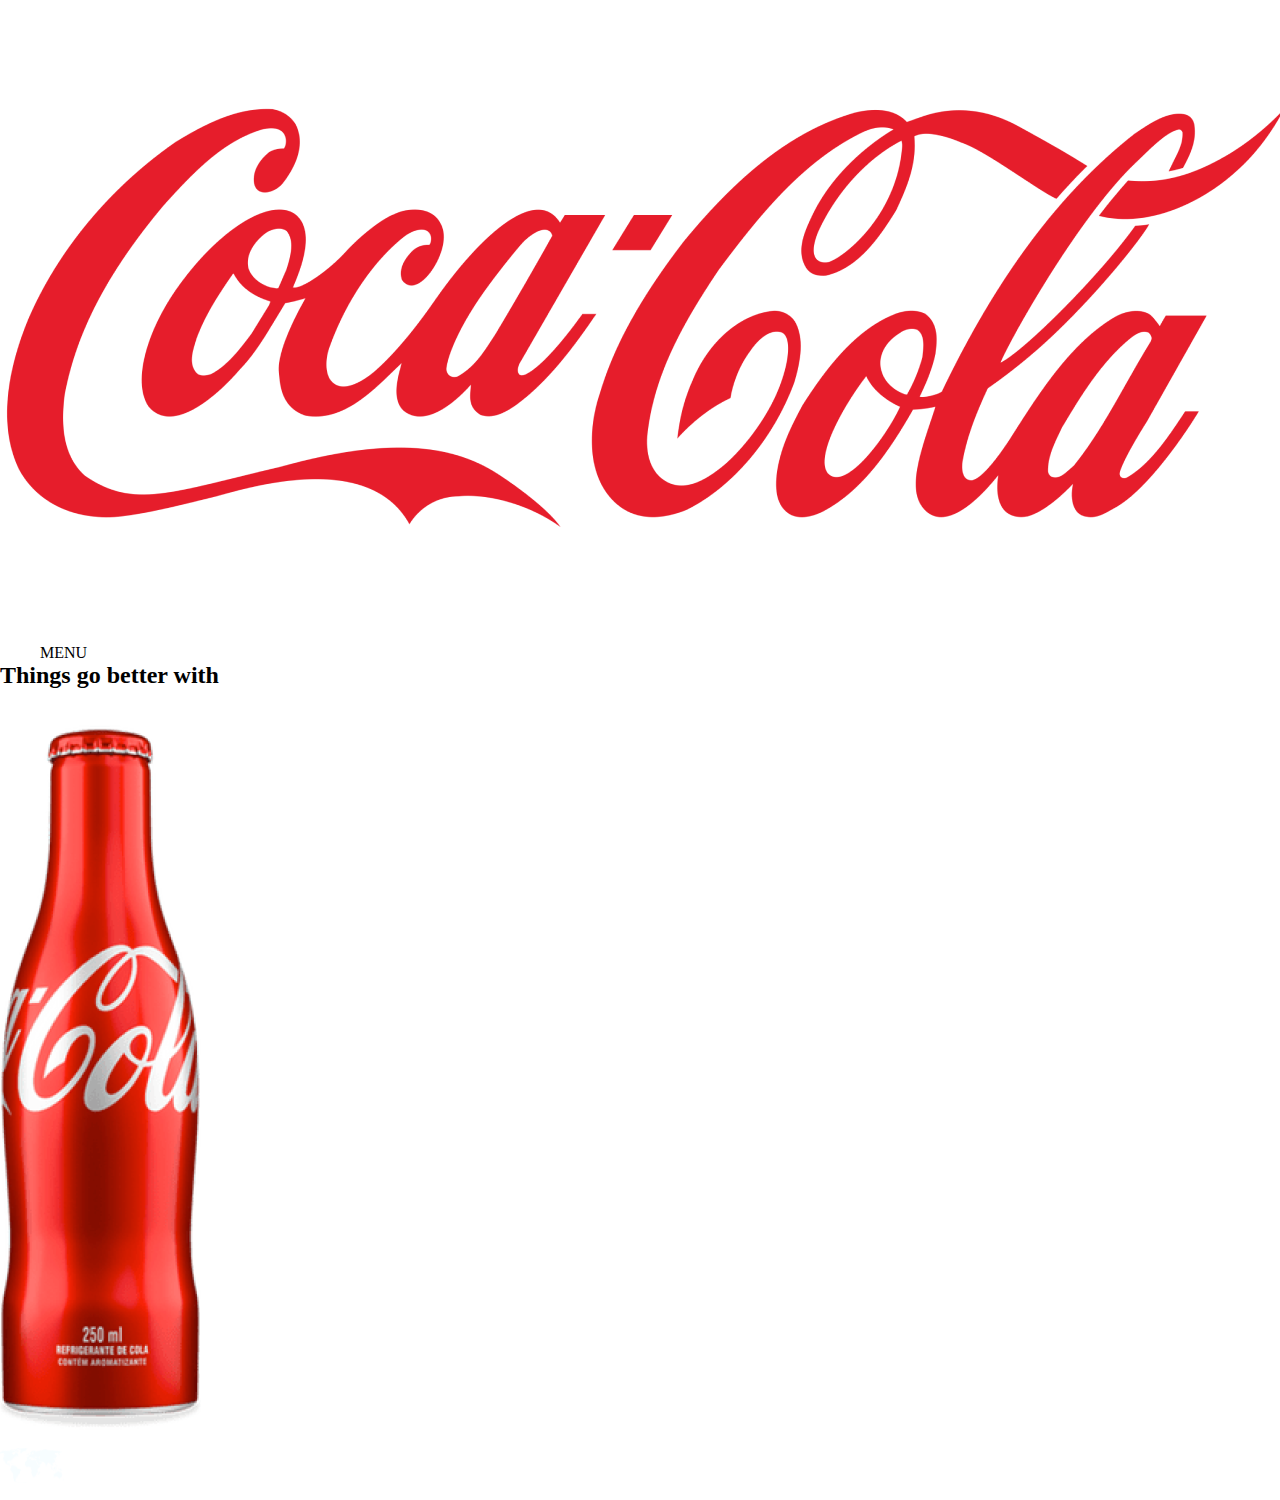
<file: index.html>
<!DOCTYPE html>
<html lang="pt-BR">
<head>
    <link rel="stylesheet" href="./style.css">
    <meta charset="UTF-8">
    <meta http-equiv="X-UA-Compatible" content="IE=edge">
    <meta name="viewport" content="width=device-width, initial-scale=1.0">
    <title>Coca-cola</title>
</head>
<body>

    <img src="./img/background-image.png" alt="fundo" class="background-image">

    <header>
        <nav>
            <img src="./img/menu-burger.svg" class="menu-burguer" alt="menu">
            <span class="menu-text" >MENU</span>
        </nav>
    </header>

    <main>
        <h2 class="content-text" >Things go better with</h2>
        <img src="./img/coca-cola.png" alt="Garrafa de coca-cola" class="content-image">
    </main>

    <footer>
        <img src="./img/map.svg" alt="mapa" class="map-image">
    </footer>
</body>
</html>
</file>
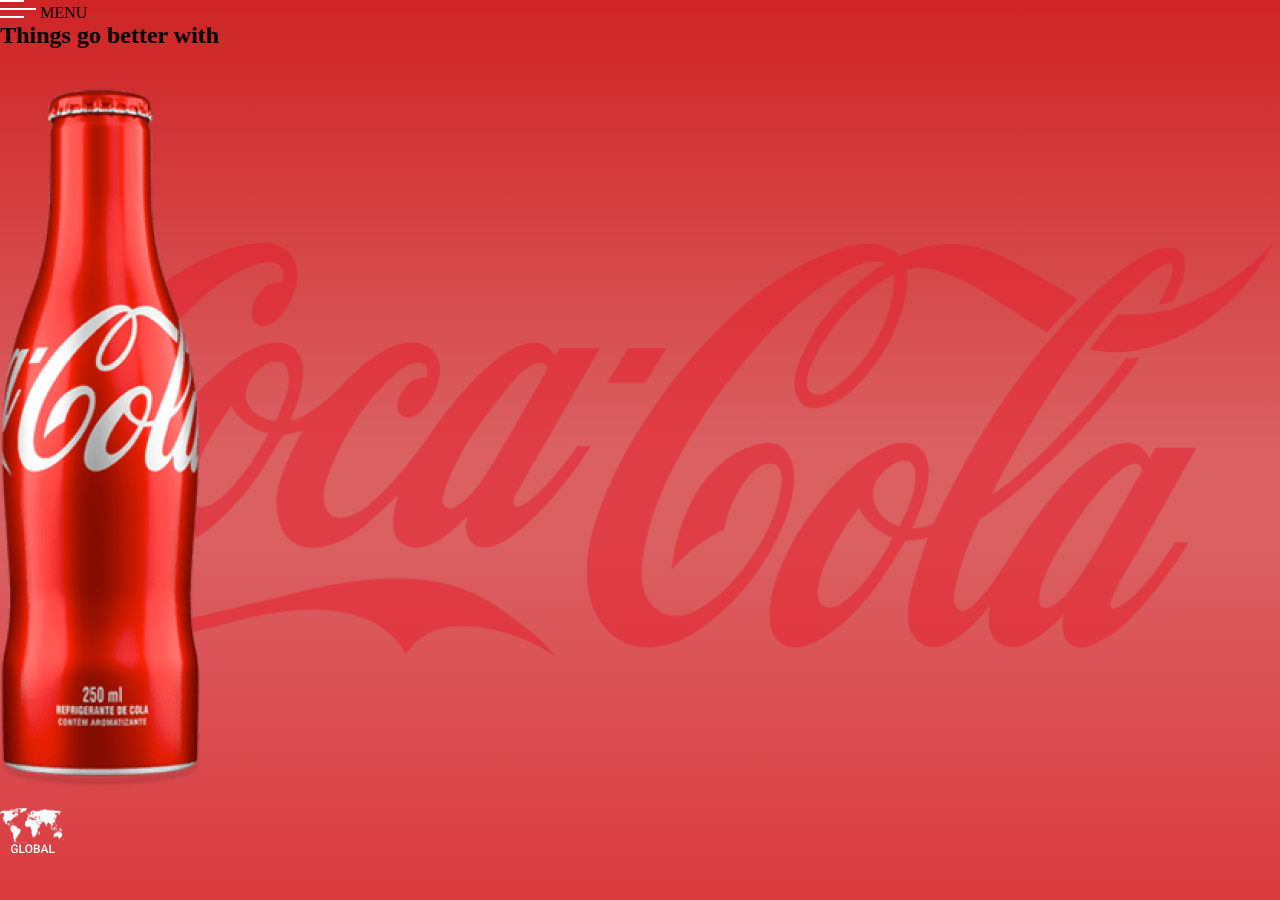
<file: Coca-cola/index.html>
<!DOCTYPE html>
<html lang="pt-br">
<head>
    <link rel="stylesheet" href="./style.css">
    <meta charset="UTF-8">
    <meta name="viewport" content="width=device-width, initial-scale=1.0">
    <title>Coca-cola</title>
</head>
<body>

    <img src="./img/background-image.png" alt="fundo" class="background-image">

    <header>
        <nav>
            <img src="./img/menu-burger.svg" alt="menu-burguer">
            <span class="menu-text" >MENU</span>
        </nav>
    </header>

    <main>
        <h2 class="content-text" >Things go better with</h2>
        <img src="./img/coca-cola.png" alt="Garrafa de coca-cola" class="content-image">
    </main>

    <footer>
        <img src="./img/map.svg" alt="mapa" class="map-image">
    </footer>
</body>
</html>
</file>
<file: style.css>
* {
    margin:0;
    padding: 0;
    box-sizing: border-box;
}
</file>
<file: Coca-cola/style.css>
* {
    margin:0;
    padding: 0;
    box-sizing: border-box;
}
body {
    display: flex;
    flex-direction: column;
    width: 100vh ;
    height: 100vh ;
    background: linear-gradient(#CF2425,#DA6062 50%,#DA6062 60%,#DA3B3F);
}
.background-image {
    position:absolute;
    max-width: 100%;
    max-height: 100%;
    top: 0;
    left: 0;
    right: 0;
    bottom: 0;
    margin: auto;
    opacity: 0.5;
    z-index: -1;
}
</file>
